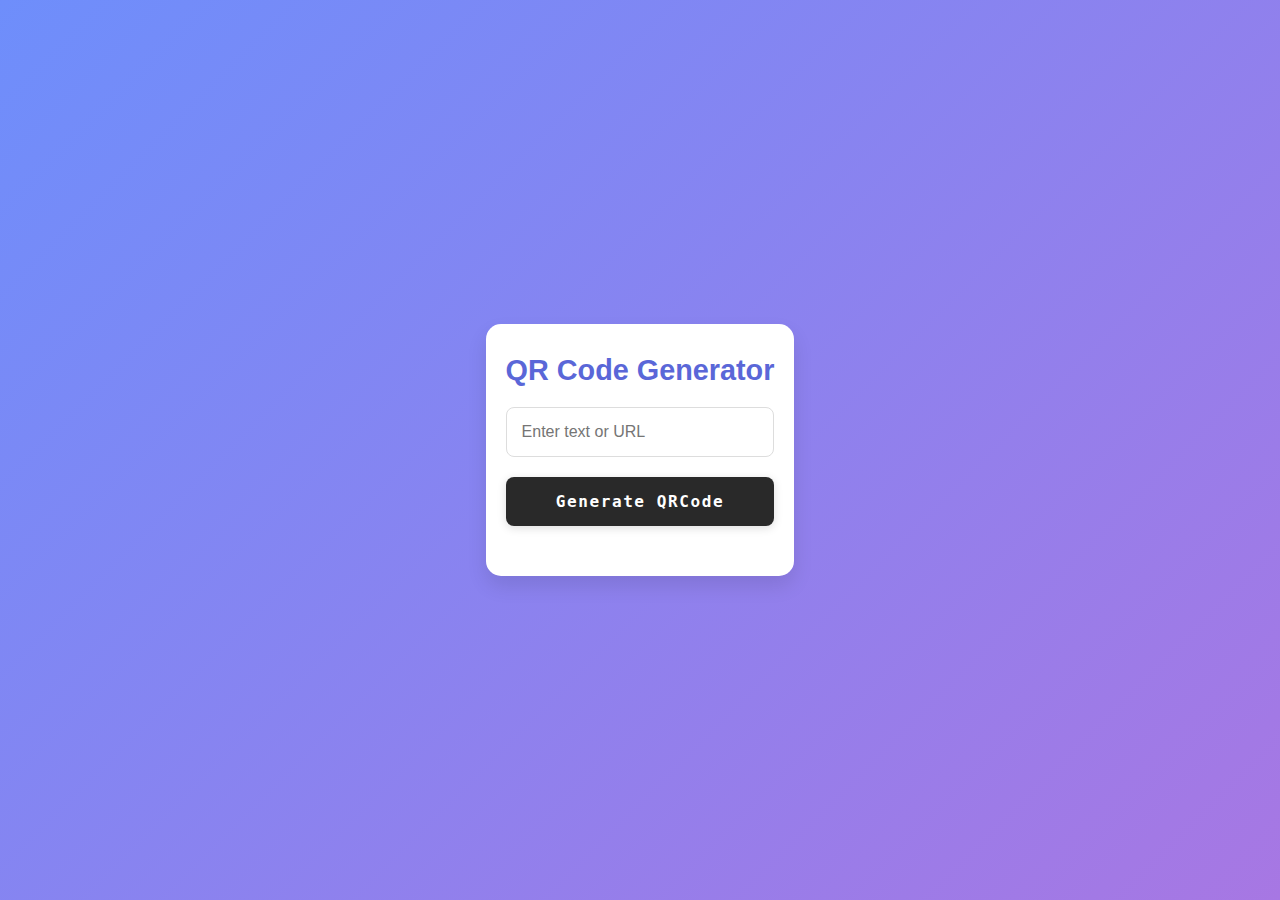
<file: index.html>
<!DOCTYPE html>
<html lang="en">
<head>
    <meta charset="UTF-8">
    <meta name="viewport" content="width=device-width, initial-scale=1.0">
    <title>QR Code Generator</title>
    <style>
        /* Base styling */
        * {
            box-sizing: border-box;
            margin: 0;
            padding: 0;
        }
        body {
            display: flex;
            justify-content: center;
            align-items: center;
            min-height: 100vh;
            font-family: Arial, sans-serif;
            background: linear-gradient(135deg, #6e8efb, #a777e3);
            color: #333;
            padding: 20px;
        }
        .container {
            max-width: 400px;
            background-color: #fff;
            padding: 30px 20px;
            border-radius: 15px;
            box-shadow: 0 10px 20px rgba(0, 0, 0, 0.1);
            text-align: center;
        }
        h1 {
            font-size: 1.8em;
            color: #5a67d8;
            margin-bottom: 20px;
        }
      
        
        input[type="text"] {
            width: 100%;
            padding: 15px;
            font-size: 1em;
            border: 1px solid #ddd;
            border-radius: 8px;
            outline: none;
            transition: border-color 0.3s ease;
        }
        input[type="text"]:focus {
            border-color: #6e8efb;
        }

        /* From Uiverse.io by Galahhad */
        .ui-btn {
            --btn-default-bg: rgb(41, 41, 41);
            --btn-padding: 15px 20px;
            --btn-hover-bg: rgb(51, 51, 51);
            --btn-transition: .3s;
            --btn-letter-spacing: .1rem;
            --btn-animation-duration: 1.2s;
            --btn-shadow-color: rgba(0, 0, 0, 0.137);
            --btn-shadow: 0 2px 10px 0 var(--btn-shadow-color);
            --hover-btn-color: #FAC921;
            --default-btn-color: #fff;
            --font-size: 16px;
            --font-weight: 600;
            --font-family: Menlo,Roboto Mono,monospace;
        }

        /* button settings */
        .ui-btn {
            box-sizing: border-box;
            padding: var(--btn-padding);
            display: flex;
            align-items: center;
            justify-content: center;
            color: var(--default-btn-color);
            font: var(--font-weight) var(--font-size) var(--font-family);
            background: var(--btn-default-bg);
            border: none;
            cursor: pointer;
            transition: var(--btn-transition);
            overflow: hidden;
            box-shadow: var(--btn-shadow);
        }

        .ui-btn span {
            letter-spacing: var(--btn-letter-spacing);
            transition: var(--btn-transition);
            box-sizing: border-box;
            position: relative;
            background: inherit;
        }

        .ui-btn span::before {
            box-sizing: border-box;
            position: absolute;
            content: "";
            background: inherit;
        }

        .ui-btn:hover, .ui-btn:focus {
            background: var(--btn-hover-bg);
        }

        .ui-btn:hover span, .ui-btn:focus span {
            color: var(--hover-btn-color);
        }

        .ui-btn:hover span::before, .ui-btn:focus span::before {
            animation: chitchat linear both var(--btn-animation-duration);
        }

        @keyframes chitchat {
            0% {
                content: "#";
            }
            5% {
                content: ".";
            }
            10% {
                content: "^{";
            }
            15% {
                content: "-!";
            }
            20% {
                content: "#$_";
            }
            25% {
                content: "№:0";
            }
            30% {
                content: "#{+.";
            }
            35% {
                content: "@}-?";
            }
            40% {
                content: "?{4@%";
            }
            45% {
                content: "=.,^!";
            }
            50% {
                content: "?2@%";
            }
            55% {
                content: "\;1}]";
            }
            60% {
                content: "?{%:%";
                right: 0;
            }
            65% {
                content: "|{f[4";
                right: 0;
            }
            70% {
                content: "{4%0%";
                right: 0;
            }
            75% {
                content: "'1_0<";
                right: 0;
            }
            80% {
                content: "{0%";
                right: 0;
            }
            85% {
                content: "]>'";
                right: 0;
            }
            90% {
                content: "4";
                right: 0;
            }
            95% {
                content: "2";
                right: 0;
            }
            100% {
                content: "";
                right: 0;
            }
        }
        
        button {
            width: 100%;
            padding: 12px;
            margin-top: 20px;
            font-size: 1em;
            color: #fff;
            background-color: #6e8efb;
            border: none;
            border-radius: 8px;
            cursor: pointer;
            transition: background-color 0.3s ease;
            box-shadow: 0 5px 15px rgba(110, 142, 251, 0.4);
        }
        button:hover {
            background-color: #5a67d8;
        }
        #qrCodeContainer {
            margin-top: 20px;
        }
        #qrCodeContainer img {
            width: 150px;
            height: 150px;
            margin-top: 15px;
            border-radius: 8px;
            box-shadow: 0 5px 15px rgba(0, 0, 0, 0.1);
        }
    </style>
</head>
<body>
    <div class="container">

        <h1>QR Code Generator 
        </h1>
            
        <input type="text" id="textInput" placeholder="Enter text or URL">
        <button class="ui-btn" onclick="generateQRCode()"><span>Generate QRCode</span></button>
        <div id="qrCodeContainer">
            <!-- QR Code will be displayed here -->
        </div>
    </div>

    <script>
        function generateQRCode() {
            const text = document.getElementById("textInput").value;
            if (text.trim() === "") {
                alert("Please enter some text or a URL");
                return;
            }
            const apiUrl = `https://api.qrserver.com/v1/create-qr-code/?size=150x150&data=${encodeURIComponent(text)}`;
            const qrCodeContainer = document.getElementById("qrCodeContainer");
            qrCodeContainer.innerHTML = `<img src="${apiUrl}" alt="QR Code">`;
        }
    </script>
</body>
</html>
</file>
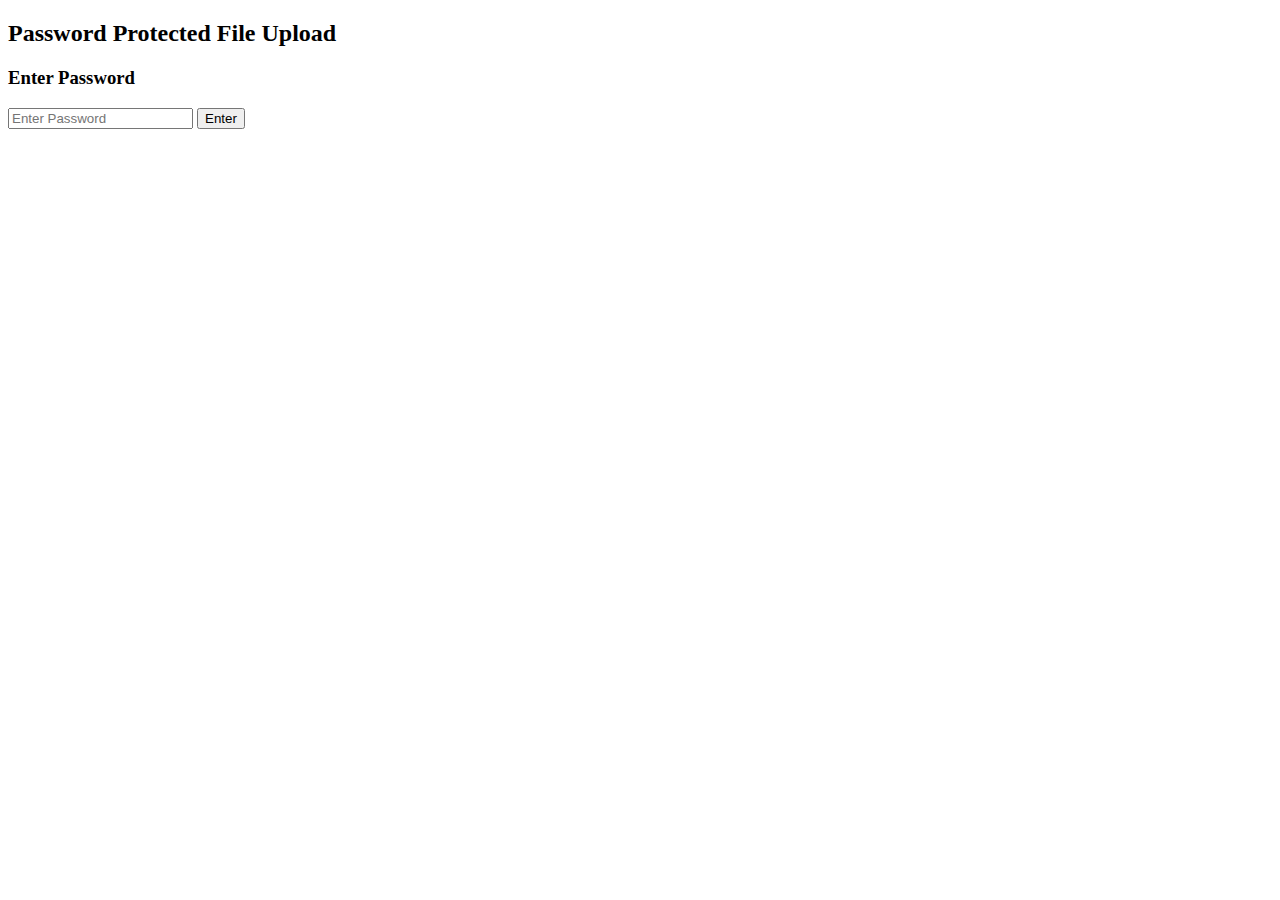
<file: ind.html>
<!DOCTYPE html>
<html lang="en">
<head>
    <meta charset="UTF-8">
    <meta name="viewport" content="width=device-width, initial-scale=1.0">
    <title>Password Protected File Upload</title>
    <link rel="stylesheet" href="styles.css">
</head>
<body>
    <div class="container">
        <h2>Password Protected File Upload</h2>

        <div id="enterPasswordSection">
            <h3>Enter Password</h3>
            <input type="password" id="enterPassword" placeholder="Enter Password" />
            <button id="enterPasswordBtn">Enter</button>
        </div>

        <div id="setPasswordSection" style="display: none;">
            <h3>Set a Password</h3>
            <input type="password" id="setPassword" placeholder="Enter Password" />
            <button id="setPasswordBtn">Set Password</button>
        </div>

        <div id="uploadSection" style="display: none;">
            <h3>Upload Files</h3>
            <input type="password" id="uploadPassword" placeholder="Enter Password to Upload" />
            <input type="file" id="fileInput" multiple />
            <button id="uploadBtn">Upload</button>
        </div>

        <div id="accessSection" style="display: none;">
            <h3>Access Uploaded Files</h3>
            <input type="password" id="accessPassword" placeholder="Enter Password to Access Files" />
            <button id="accessFileBtn">Access Files</button>
            <div id="fileLinks" style="display: none;"></div>
            <button id="uploadMoreBtn" style="display: none;">Upload More</button>
            <button id="backToMainBtn" style="display: none;">Back to Main</button>
        </div>
    </div>

    <script src="script.js"></script>
</body>
</html>
</file>
<file: styles.css>
#qrcode {
    width:160px;
    height:160px;
    margin-top:15px;
  }
</file>
